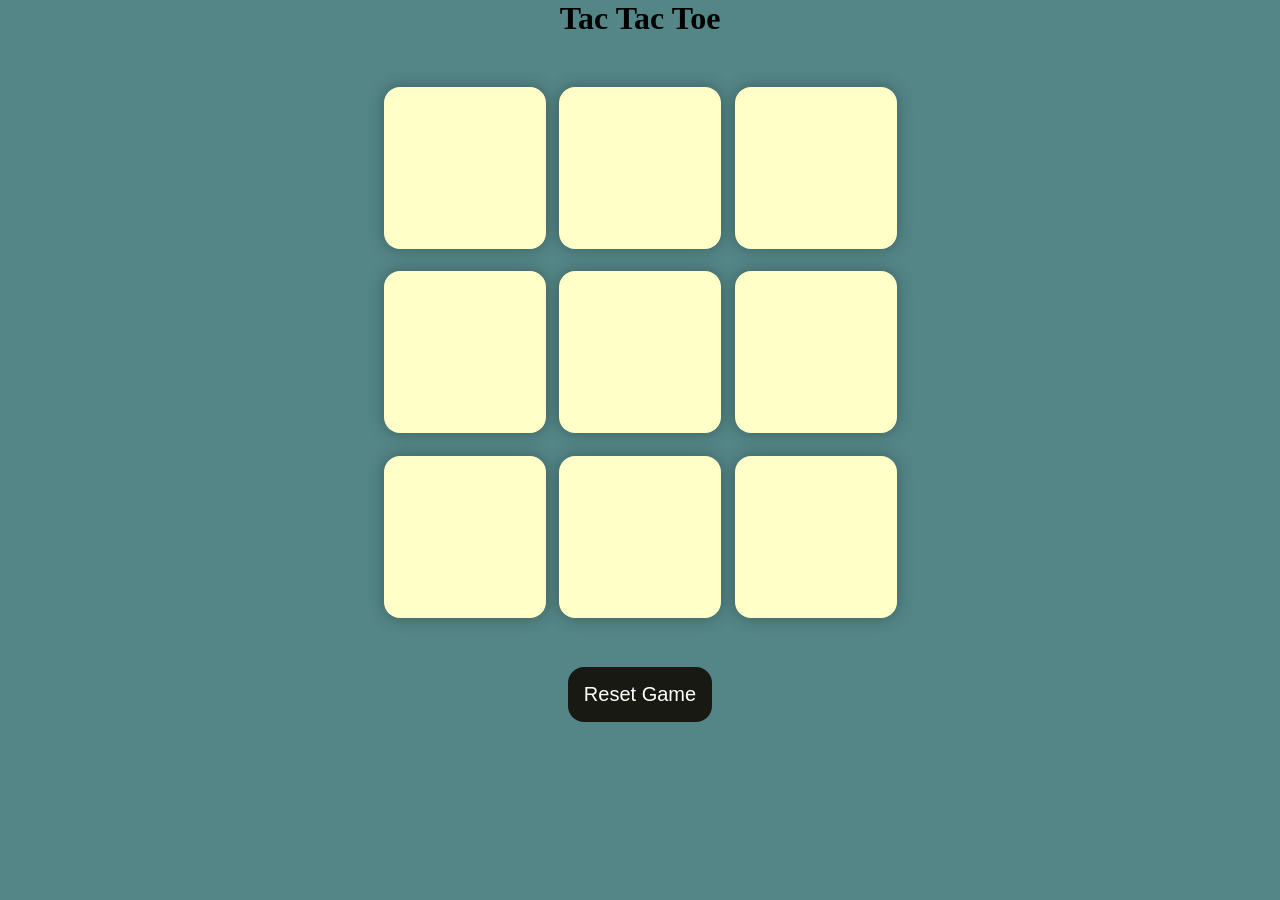
<file: tic tac toe.html>
<!doctype html>
<html lang="en">
  <head>
    <meta charset="UTF-8" />
    <meta name="viewport" content="width=device-width, initial-scale=1.0" />
    <title>9th .project Tic Tac Toe</title>
    <link rel="stylesheet" href="tic tac toe.css" />
  </head>
  <body>
    <div class="msg-container hide">
      <p id="msg">winner</p>
      <button id="new-btn">New Game</button>
    </div>
    <main>
      <h1>Tac Tac Toe</h1>
      <div class="container">
        <div class="game">
          <button class="box"></button>
          <button class="box"></button>
          <button class="box"></button>
          <button class="box"></button>
          <button class="box"></button>
          <button class="box"></button>
          <button class="box"></button>
          <button class="box"></button>
          <button class="box"></button>
        </div>
      </div>
      <button id="reset-btn">Reset Game</button>
    </main>

    <script src="tic tac toe.js"></script>
  </body>
</html>
</file>
<file: tic tac toe.css>
*{
    margin: 0;
    padding: 0;
}
body{
    background-color:#548687;
    text-align: center;
}
.container{
    height: 70vh;
    display:flex;
    justify-content: center;
    align-items: center;
}

.game{
    height:60vmin;
    width: 60vmin;
    display:flex;
    flex-wrap: wrap;
    justify-content: center;
    align-items: center;
    gap: 1.5vmin;
}  
.box{
    height: 18vmin;
    width: 18vmin;
    border-radius: 1rem;
    border: none;
    box-shadow: 0 0 1rem rgb(0, 0, 0, 0.3);
    font-size: 8vmin;
    color:#b0413e ;
    background-color: #ffffc7;
}
.box.x {
    color: red;
}

.box.o {
    color: blue;
}
#reset-btn{
    padding: 1rem;
    font-size: 1.25rem;
    background-color: #191913;
    color: #fff;
    border-radius: 1rem;
    border: none;


}
#new-btn{
     padding: 1rem;
    font-size: 1.25rem;
    background-color: #191913;
    color: #fff;
    border-radius: 1rem;
    border: none;

}
#msg{
    color: #ffffc7;
    font-size: 5vmin;
}

.msg-container{
    height: 100vmin;
    display: flex;
    justify-content: center;
    align-items: center;
    flex-direction: column;
    gap: 4rem;

    
}
.hide{
    display: none;
}
</file>
